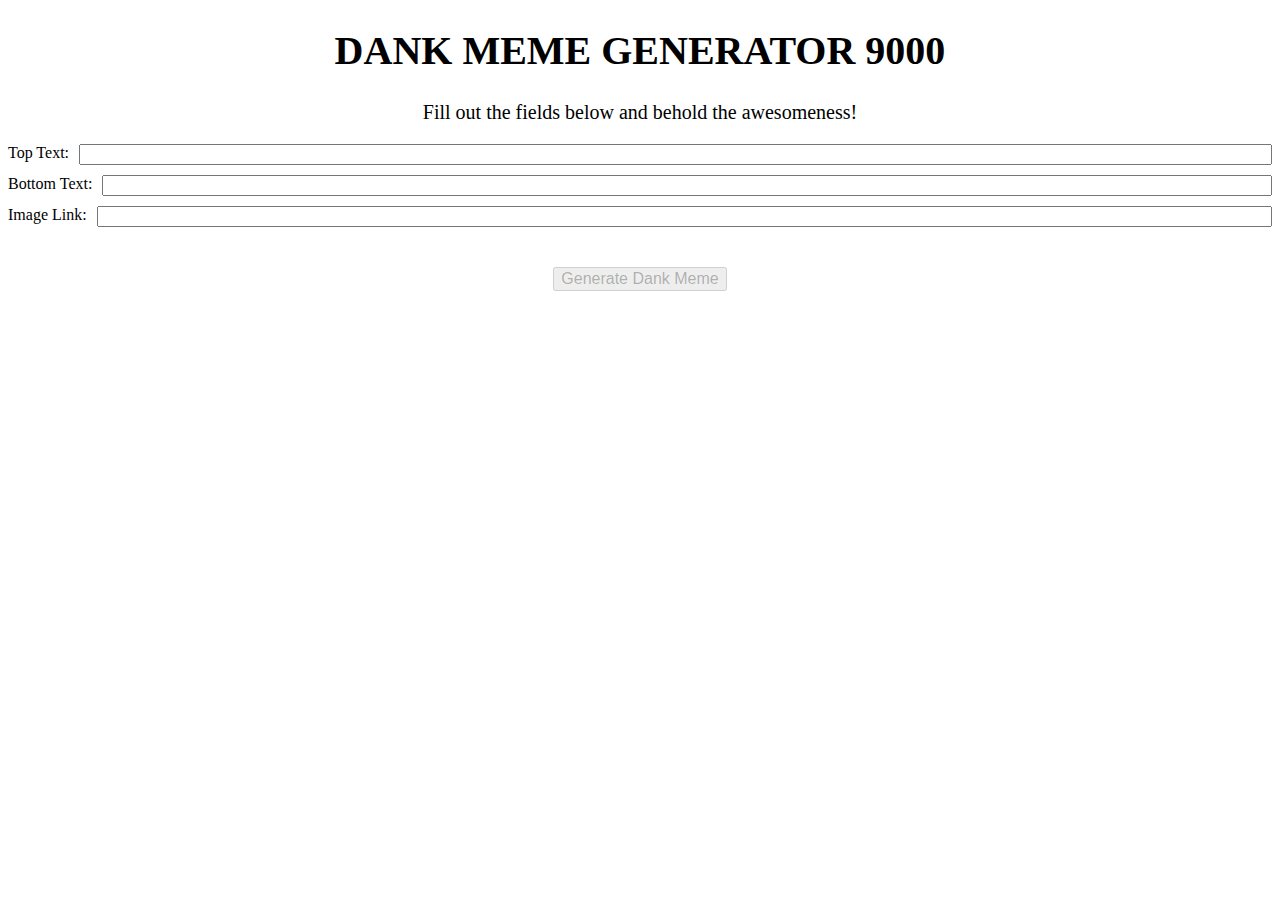
<file: index.html>
<!-- Start Time: 3:30pm, 9:30pm, 1:00pm, 12:00am
End Time: 6:00pm, 1:00am, 2:00pm, 4:00am
Hours on Project: 2.5 + 3.5 + 1 + 4 = 11-->
<!DOCTYPE html>
<html lang="en">

<head>
  <meta charset="UTF-8">
  <meta name="viewport" content="width=device-width, initial-scale=1.0">
  <title>Meme Generator</title>
  <link rel="stylesheet" href="app.css"/>
</head>

<body>
  <h1>DANK MEME GENERATOR 9000</h1>
  <p id="instructions">Fill out the fields below and behold the awesomeness!  </p>

  <form id="add-top-text">
    <label for="top-text-input">Top Text:</label>
    <input type="text" id="top-text-input" required>
  </form>
  <form id="add-bottom-text">
    <label for="bottom-text-input">Bottom Text:</label>
    <input type="text" id="bottom-text-input" required>
  </form>
  <form id="add-image">
    <label for="image-input">Image Link:</label>
    <input type="text" id="image-input" required>
  </form>
  <button id="generate-meme">Generate Dank Meme</button>

  <div id="memes">
  </div>

  <script src="app.js"></script>
</body>

</html>
</file>
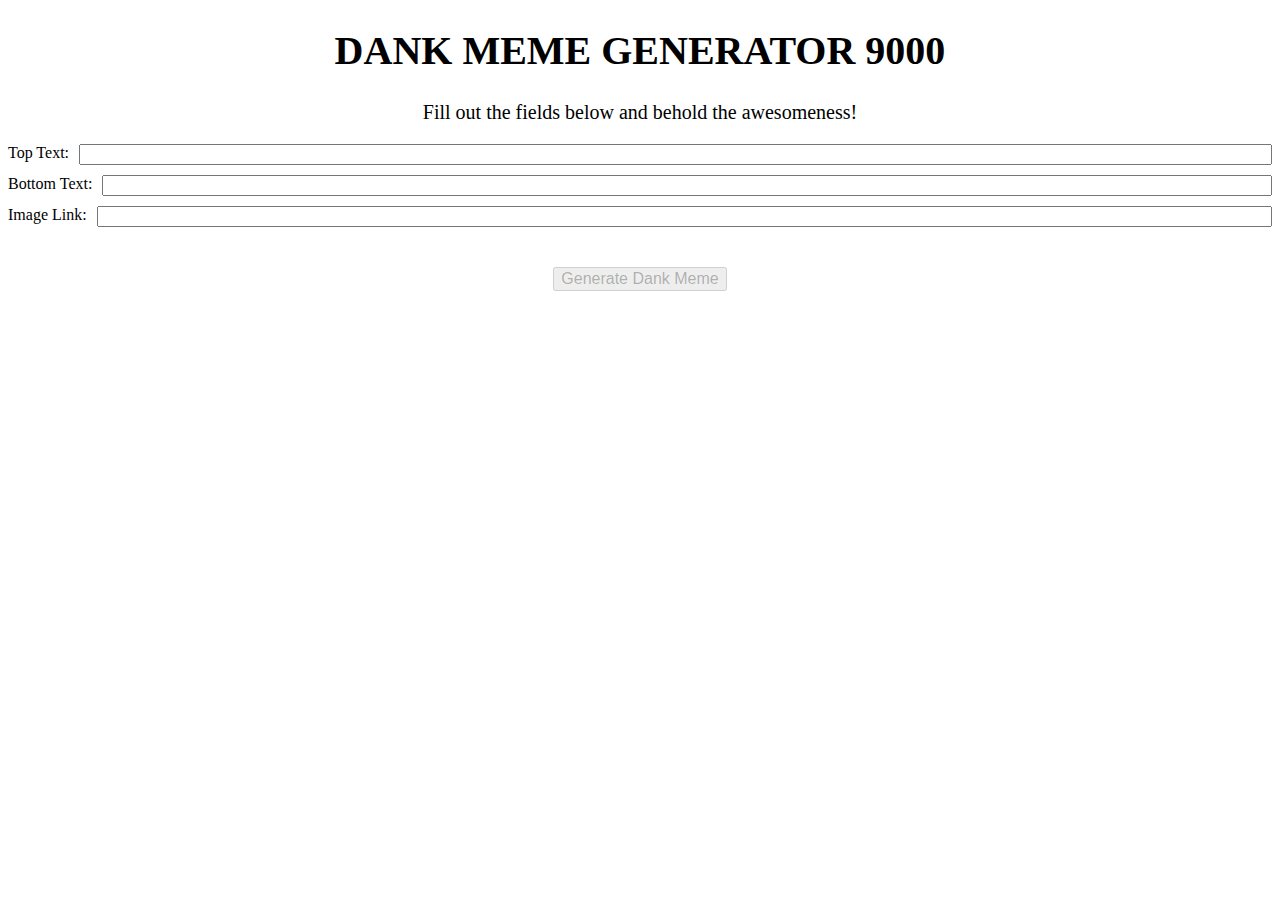
<file: Meme Generator/Meme Generator.html>
<!-- Start Time: 3:30pm, 9:30pm, 1:00pm, 12:00am
End Time: 6:00pm, 1:00am, 2:00pm, 4:00am
Hours on Project: 2.5 + 3.5 + 1 + 4 = 11-->
<!DOCTYPE html>
<html lang="en">

<head>
  <meta charset="UTF-8">
  <meta name="viewport" content="width=device-width, initial-scale=1.0">
  <title>Meme Generator</title>
  <link rel="stylesheet" href="Meme Generator.css"/>
</head>

<body>
  <h1>DANK MEME GENERATOR 9000</h1>
  <p id="instructions">Fill out the fields below and behold the awesomeness!  </p>

  <form id="add-top-text">
    <label for="top-text-input">Top Text:</label>
    <input type="text" id="top-text-input" required>
  </form>
  <form id="add-bottom-text">
    <label for="bottom-text-input">Bottom Text:</label>
    <input type="text" id="bottom-text-input" required>
  </form>
  <form id="add-image">
    <label for="image-input">Image Link:</label>
    <input type="text" id="image-input" required>
  </form>
  <button id="generate-meme">Generate Dank Meme</button>

  <div id="memes">
  </div>

  <script src="Meme Generator.js"></script>
</body>

</html>
</file>
<file: app.css>
h1 {
  text-align: center;
  font-size: 40px;
}

#instructions {
  text-align: center;
  font-size: 20px;
}

form {
  display: flex;
  text-align: left;
  font-size: 16px;
  margin-top: 10px;
  margin-bottom: 10px;
}

form > label {
  margin-right: 10px;
}

input {
  flex: 1;
}

#generate-meme {
  display: block;
  margin-top: 40px;
  margin-bottom: 20px;
  margin-left: auto;
  margin-right: auto;
  text-align: center;
  font-size: 16px;
}

#memes {
  display: flex;
  flex-flow: row wrap;
  justify-content: space-evenly;
  align-content: space-between;
}

#new-meme {
  display: grid;
  height: 340px;
  width: 300px;
  margin-top:  20px;
  margin-bottom: 60px;
  margin-left: 10px;
  margin-right: 10px;
}

#meme-img {
  display: grid;
  object-fit: cover;
  height: 300px;
  width: 300px;
  position: absolute;
  z-index: 0;
}

#meme-top-text {
  display: grid;
  color: white;
  text-shadow: 1px 1px 2px black;
  text-transform: uppercase;
  font-size: 40px;
  height: auto;
  width: 300px;
  margin: 0;
  align-self: start;
  text-align: center;
  z-index: 1;
}

#meme-bottom-text {
  display: grid;
  color: white;
  text-shadow: 1px 1px 2px black;
  text-transform: uppercase;
  font-size: 40px;
  position: absolute;
  height: auto;
  width: 300px;
  margin-top: 0px;
  margin-bottom: 40px;
  align-self: end;
  text-align: center;
  z-index: 1;
}

#meme-remove {
  display: grid;
  align-self: end;
  justify-self: center;
  position: relative;
  top: 30px;
  font-size: 40px;
  height: 60px;
  width: 60px;
  margin-top: 10px;
}
</file>
<file: Meme Generator/Meme Generator.css>
h1 {
  text-align: center;
  font-size: 40px;
}

#instructions {
  text-align: center;
  font-size: 20px;
}

form {
  display: flex;
  text-align: left;
  font-size: 16px;
  margin-top: 10px;
  margin-bottom: 10px;
}

form > label {
  margin-right: 10px;
}

input {
  flex: 1;
}

#generate-meme {
  display: block;
  margin-top: 40px;
  margin-bottom: 20px;
  margin-left: auto;
  margin-right: auto;
  text-align: center;
  font-size: 16px;
}

#memes {
  display: flex;
  flex-flow: row wrap;
  justify-content: space-evenly;
  align-content: space-between;
}

#new-meme {
  display: grid;
  height: 340px;
  width: 300px;
  margin-top:  20px;
  margin-bottom: 60px;
  margin-left: 10px;
  margin-right: 10px;
}

#meme-img {
  display: grid;
  object-fit: cover;
  height: 300px;
  width: 300px;
  position: absolute;
  z-index: 0;
}

#meme-top-text {
  display: grid;
  color: white;
  text-shadow: 1px 1px 2px black;
  text-transform: uppercase;
  font-size: 40px;
  height: auto;
  width: 300px;
  margin: 0;
  align-self: start;
  text-align: center;
  z-index: 1;
}

#meme-bottom-text {
  display: grid;
  color: white;
  text-shadow: 1px 1px 2px black;
  text-transform: uppercase;
  font-size: 40px;
  position: absolute;
  height: auto;
  width: 300px;
  margin-top: 0px;
  margin-bottom: 40px;
  align-self: end;
  text-align: center;
  z-index: 1;
}

#meme-remove {
  display: grid;
  align-self: end;
  justify-self: center;
  position: relative;
  top: 30px;
  font-size: 40px;
  height: 60px;
  width: 60px;
  margin-top: 10px;
}
</file>
